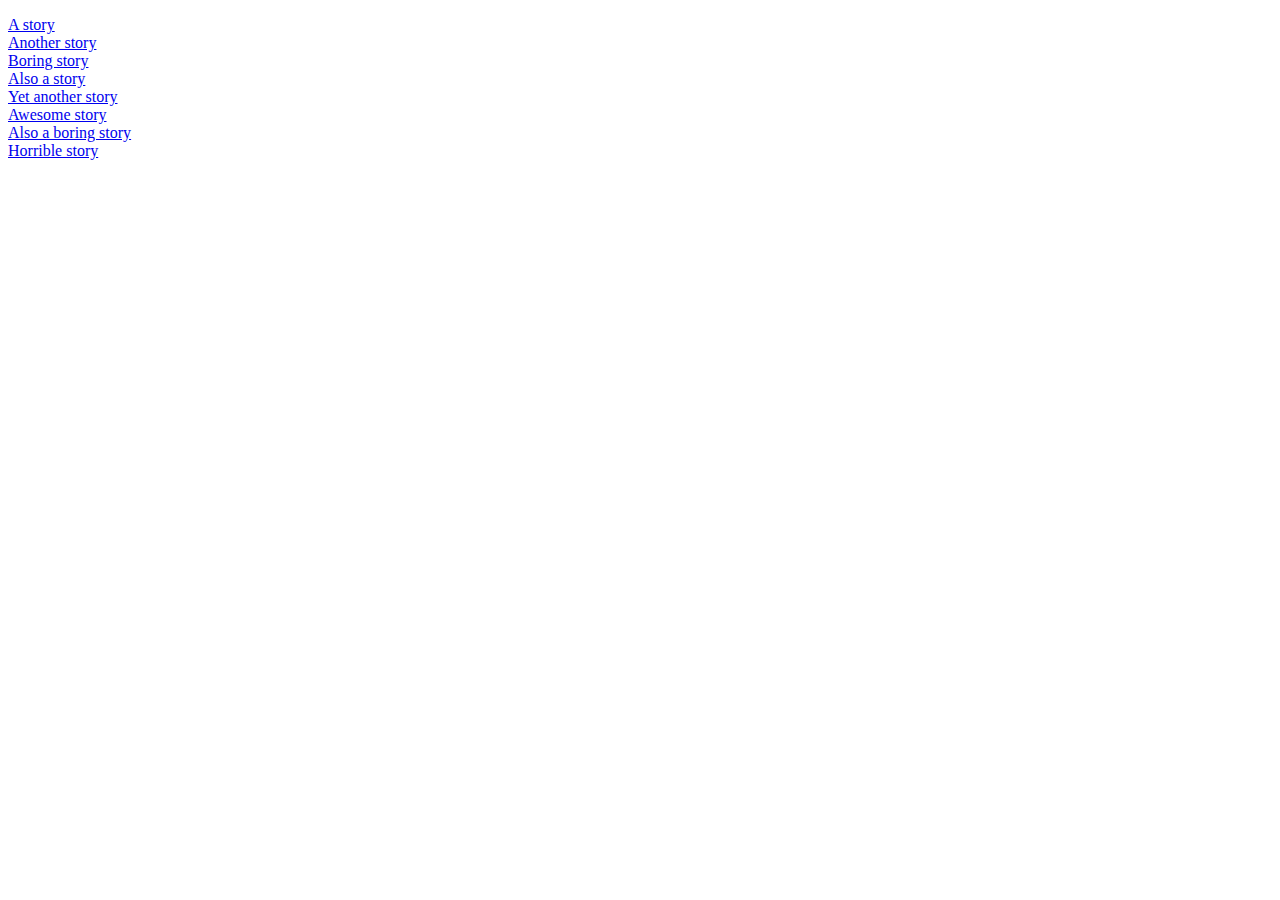
<file: ShadowDOM.Web.UI/index2.html>
﻿<!DOCTYPE html>
<html>
    <head>
        <title>Lunch And Learn - Shadow DOM</title>
        <script src="http://ajax.googleapis.com/ajax/libs/jquery/2.0.3/jquery.min.js" type="text/javascript"></script>
        <link href="styles2.css" type="text/css" rel="stylesheet" />
        </head>
    <body>
        <ul class="stories">
            <li><a href="//example.com/stories/1">A story</a></li>
            <li><a href="//example.com/stories/2">Another story</a></li>
            <li class="not-so-breaking"><a href="//example.com/stories/3">Boring story</a></li>
            <li class="breaking"><a href="//example.com/stories/3">Also a story</a></li>
            <li><a href="//example.com/stories/4">Yet another story</a></li>
            <li><a href="//example.com/stories/4">Awesome story</a></li>
            <li class="not-so-breaking"><a href="//example.com/stories/3">Also a boring story</a></li>
            <li class="breaking"><a href="//example.com/stories/5">Horrible story</a></li>
        </ul>
        <script type="text/javascript">
            var groupify = function (className, contentSelector) {
                var group = document.createElement('div');
                group.className = className;
                group.innerHTML = '<ul><content select="' + contentSelector + '"></content></ul>';
                return group;
            };
            var shadowify = function (list) {
                var root = list.webkitCreateShadowRoot();
                root.applyAuthorStyles = true;
                root.appendChild(groupify('breaking', '.breaking'));
                root.appendChild(groupify('not-so-breaking', '.not-so-breaking'));
                root.appendChild(groupify('other', ''));
            };
            $(function () {
                [].forEach.call(document.querySelectorAll('ul.stories'), shadowify);
            });
        </script>
    </body>
</html>
</file>
<file: ShadowDOM.Web.UI/styles2.css>
﻿ul {
    list-style: none;
    padding: 0;
}
div {
    padding: 1em;
    margin: 0 0 1em;
}
div.breaking {
    color: red;
    font-size: 1.5em;
    border: 1px dashed red;
}
div.breaking:before {
    content: 'Breaking:';
    display: block;
}
div.not-so-breaking {
    border: 1px dotted green;
}
div.other {
    border: 1px solid blue;
}
</file>
